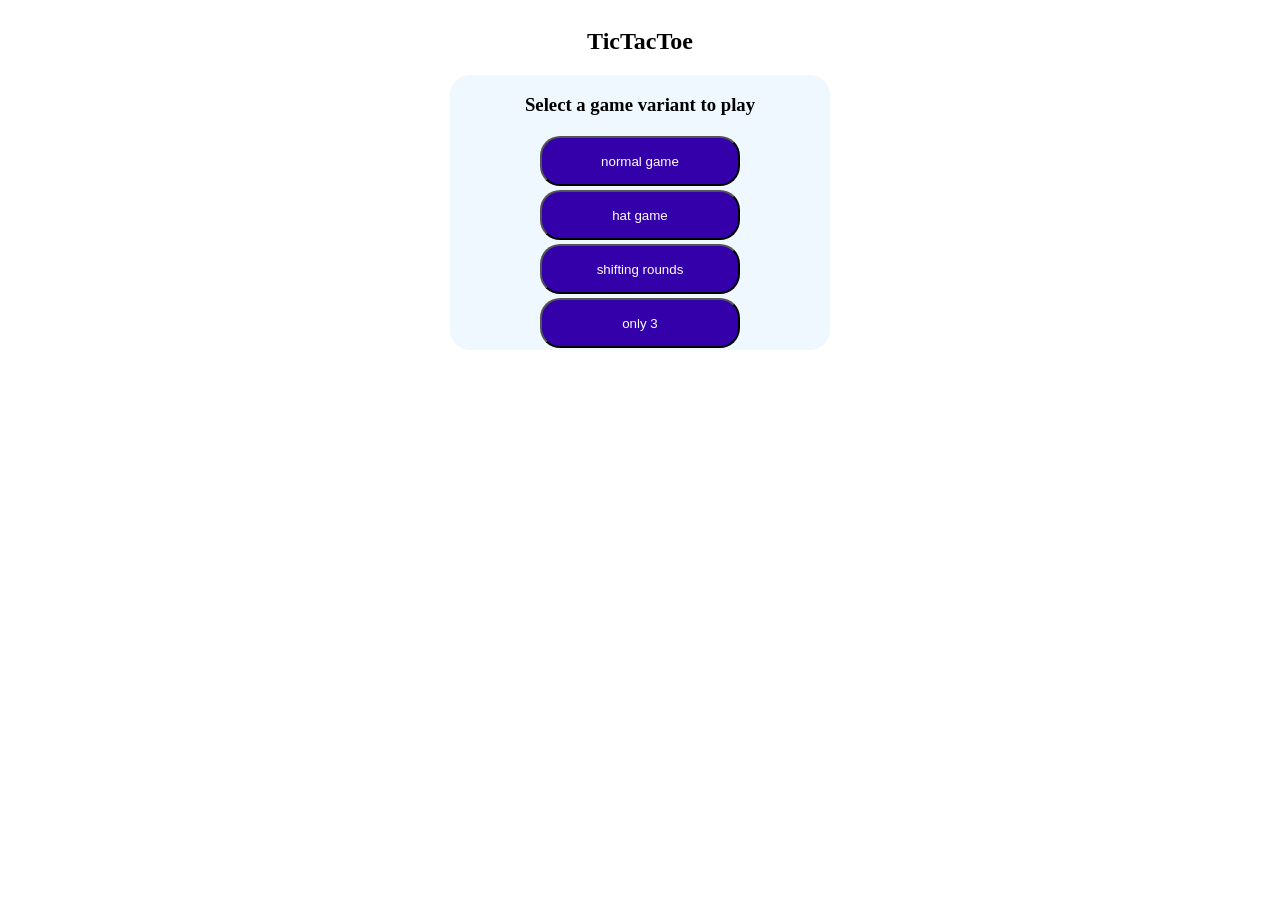
<file: index.html>
<!DOCTYPE html>
<html lang="en">
<head>
    <meta charset="UTF-8">
    <meta name="viewport" content="width=device-width, initial-scale=1.0">
    <title>TicTacToe</title>
    <link rel="stylesheet" href="stylesheet.css">
</head>
<body>
    <div class="pageShell">
        <section id="pageHeader">
            <h1>
                TicTacToe
            </h1>
        </section>
    
        <section id="gameSelection" class="indexSection">
            <h3>Select a game variant to play</h3>
            <div class="selectionDiv">
                <button type="submit" class="gameSelectionBtn" onclick="gotoPage('normalGame')">normal game</button>
                <button type="submit" class="gameSelectionBtn" onclick="gotoPage('hatGame')">hat game</button>
                <button type="submit" class="gameSelectionBtn" onclick="gotoPage('shiftingRounds')">shifting rounds</button>
                <button type="submit" class="gameSelectionBtn" onclick="gotoPage('only3')">only 3</button>
            </div>
        </section>
    </div>

    <script>
        function gotoPage(p) {
            switch(p){
                case('normalGame'):
                    window.location.href = "normal_game.html";
                    break;
                case('hatGame'):
                    window.location.href = "hat_game.html";
                    break;
                case('shiftingRounds'):
                    window.location.href = "shifting_rounds.html";
                    break;
                case('only3'):
                    window.location.href = "only_3.html";
                    break;
                default:
                    window.location.href = "";
                    break;
            }
        }
    </script>
</body>
</html>
</file>
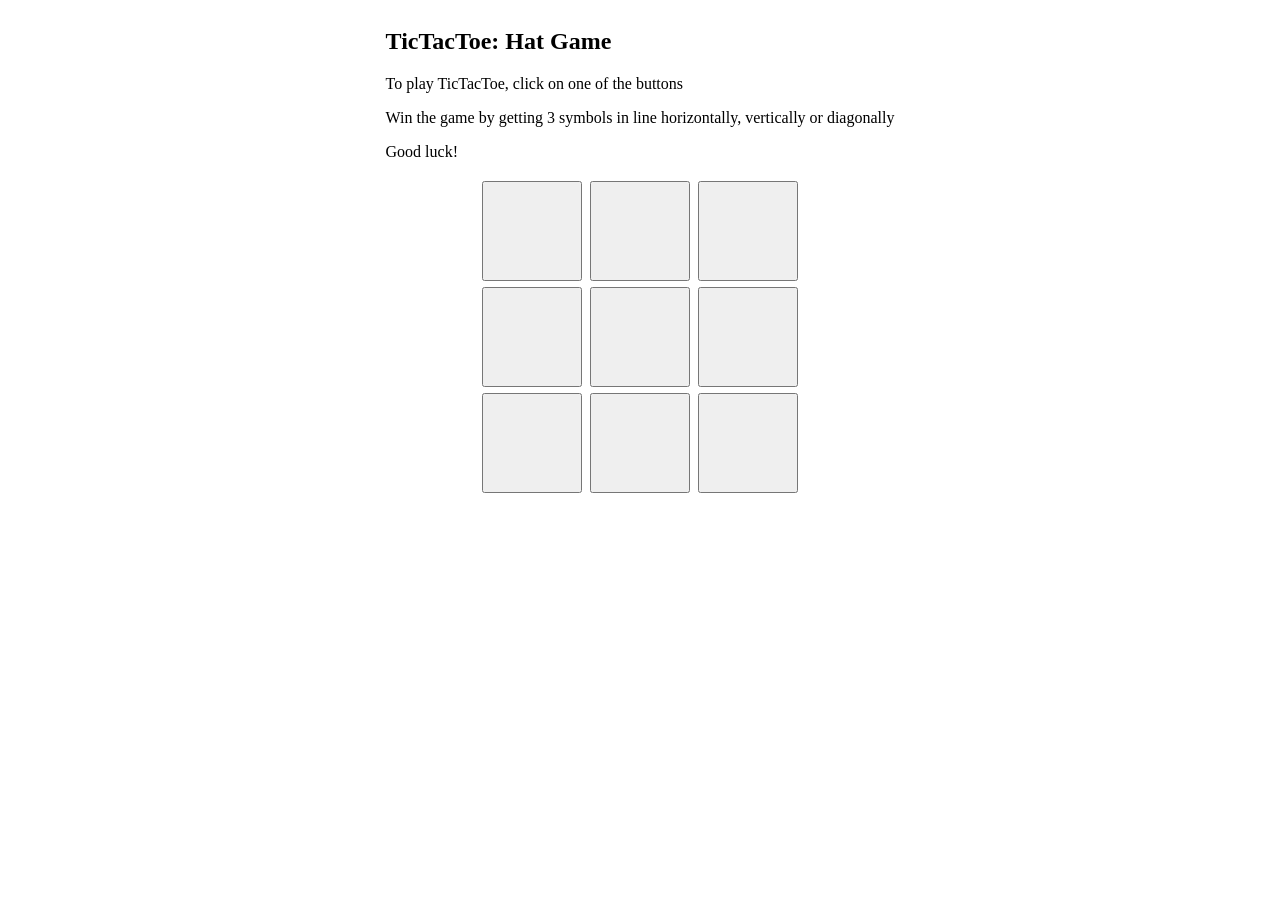
<file: hat_game.html>
<!DOCTYPE html>
<html lang="en">
<head>
    <meta charset="UTF-8">
    <meta name="viewport" content="width=device-width, initial-scale=1.0">
    <title>TicTacToe</title>
    <link rel="stylesheet" href="stylesheet.css">
</head>
<body>
    <div class="pageShell">
        <section class="gameSection" id="introduction">
            <h1>TicTacToe: Hat Game</h1>
            <p>To play TicTacToe, click on one of the buttons</p>
            <p>Win the game by getting 3 symbols in line horizontally, vertically or diagonally</p>
            <p>Good luck!</p>
        </section>

        <section id="gameSection">
            <div class="btnRows" id="row1">
                <button class="ingameBtn"></button>
                <button class="ingameBtn"></button>
                <button class="ingameBtn"></button>
            </div>
            <div class="btnRows" id="row2">
                <button class="ingameBtn"></button>
                <button class="ingameBtn"></button>
                <button class="ingameBtn"></button>
            </div>
            <div class="btnRows" id="row3">
                <button class="ingameBtn"></button>
                <button class="ingameBtn"></button>
                <button class="ingameBtn"></button>
            </div>
        </section>

    </div>
</body>
</html>
</file>
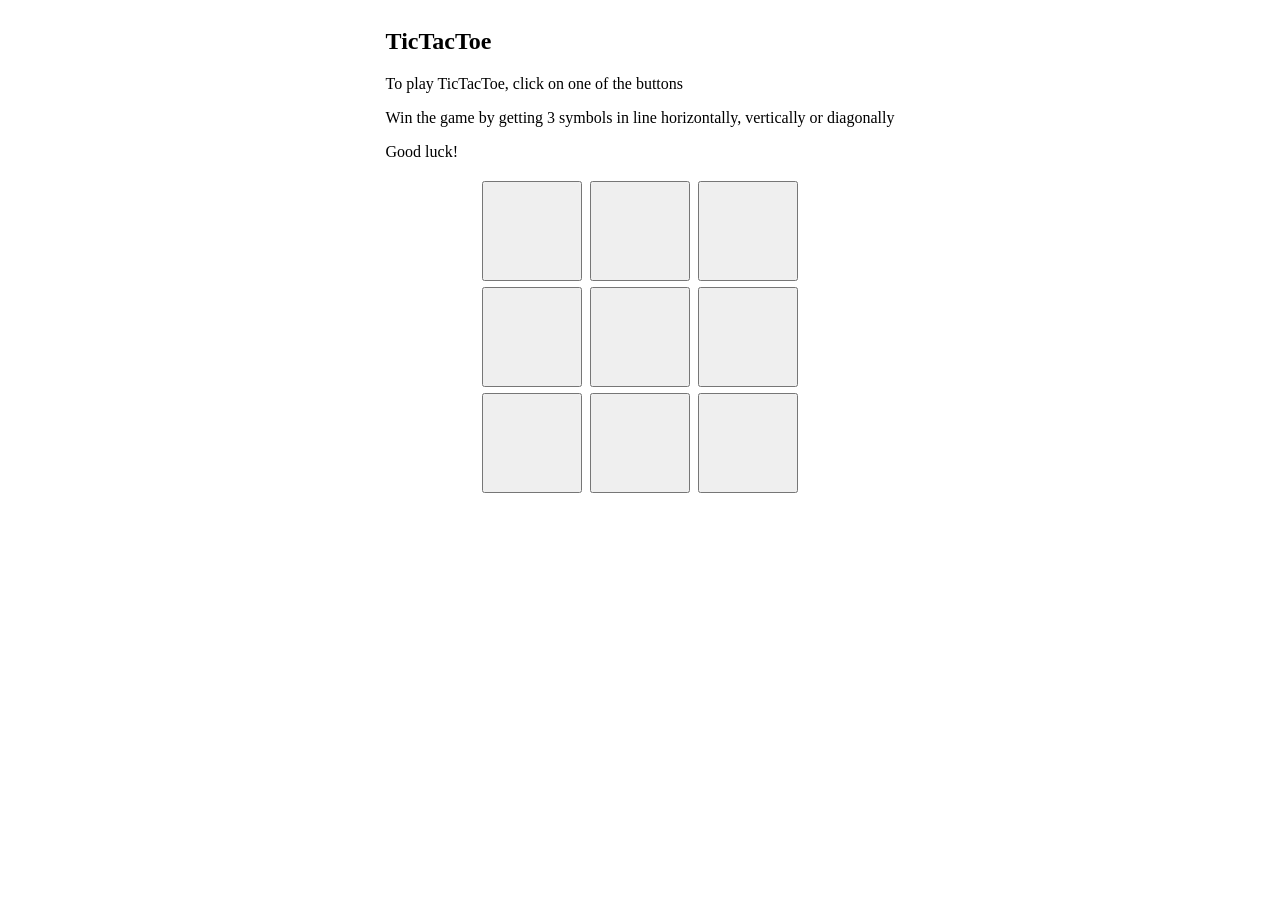
<file: normal_game.html>
<!DOCTYPE html>
<html lang="en">
<head>
    <meta charset="UTF-8">
    <meta name="viewport" content="width=device-width, initial-scale=1.0">
    <title>Document</title>
    <link rel="stylesheet" href="stylesheet.css">
</head>
<body>
    <div class="pageShell">
        <section id="introduction">
            <h1>TicTacToe</h1>
            <p>To play TicTacToe, click on one of the buttons</p>
            <p>Win the game by getting 3 symbols in line horizontally, vertically or diagonally</p>
            <p>Good luck!</p>
        </section>

        <section id="gameSection">
            <div class="btnRows" id="row1">
                <button class="ingameBtn"></button>
                <button class="ingameBtn"></button>
                <button class="ingameBtn"></button>
            </div>
            <div class="btnRows" id="row2">
                <button class="ingameBtn"></button>
                <button class="ingameBtn"></button>
                <button class="ingameBtn"></button>
            </div>
            <div class="btnRows" id="row3">
                <button class="ingameBtn"></button>
                <button class="ingameBtn"></button>
                <button class="ingameBtn"></button>
            </div>
        </section>

    </div>
</body>
</html>
</file>
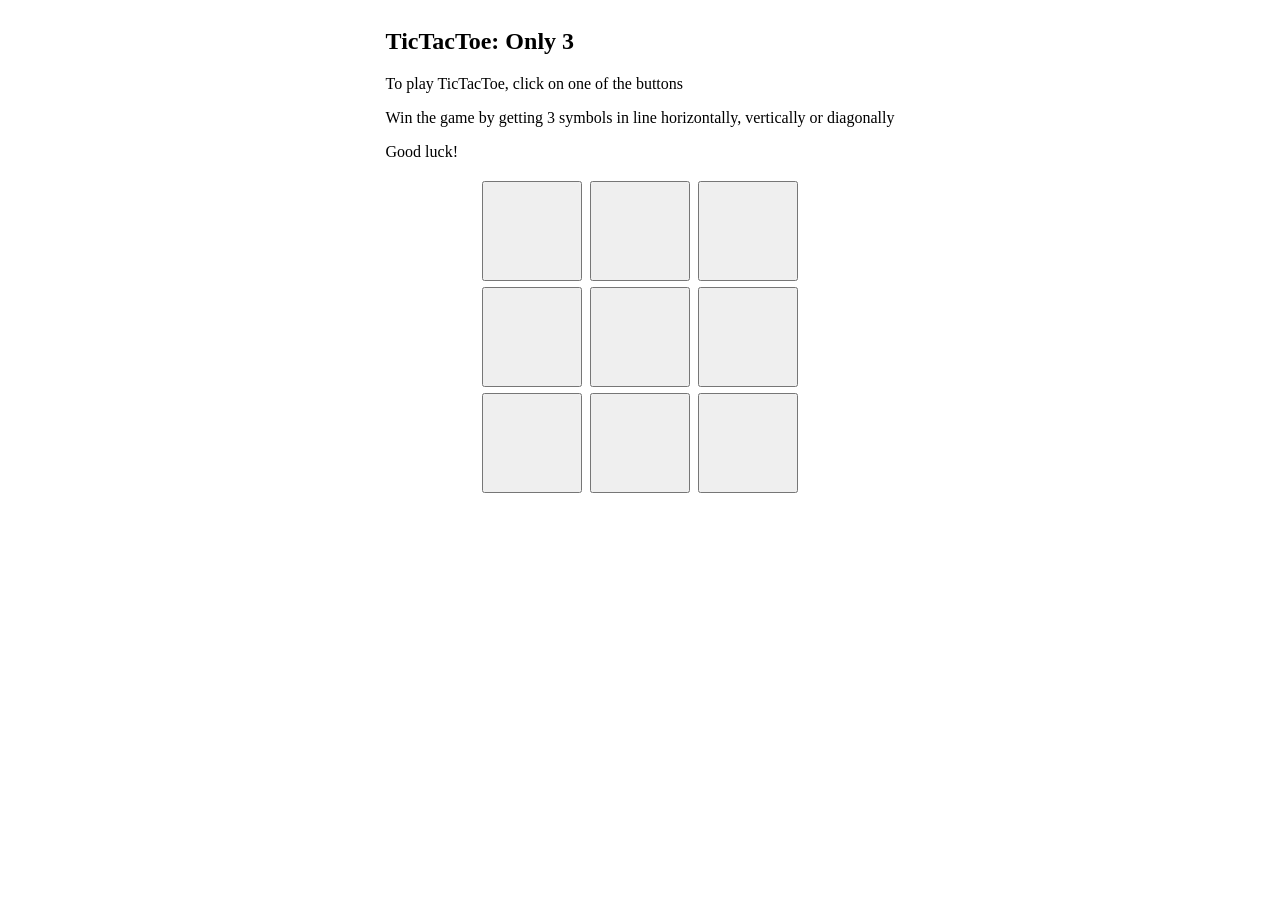
<file: only_3.html>
<!DOCTYPE html>
<html lang="en">
<head>
    <meta charset="UTF-8">
    <meta name="viewport" content="width=device-width, initial-scale=1.0">
    <title>TicTacToe</title>
    <link rel="stylesheet" href="stylesheet.css">
</head>
<body>
    <div class="pageShell">
        <section class="gameSection" id="introduction">
            <h1>TicTacToe: Only 3</h1>
            <p>To play TicTacToe, click on one of the buttons</p>
            <p>Win the game by getting 3 symbols in line horizontally, vertically or diagonally</p>
            <p>Good luck!</p>
        </section>

        <section id="gameSection">
            <div class="btnRows" id="row1">
                <button class="ingameBtn"></button>
                <button class="ingameBtn"></button>
                <button class="ingameBtn"></button>
            </div>
            <div class="btnRows" id="row2">
                <button class="ingameBtn"></button>
                <button class="ingameBtn"></button>
                <button class="ingameBtn"></button>
            </div>
            <div class="btnRows" id="row3">
                <button class="ingameBtn"></button>
                <button class="ingameBtn"></button>
                <button class="ingameBtn"></button>
            </div>
        </section>

    </div>
</body>
</html>
</file>
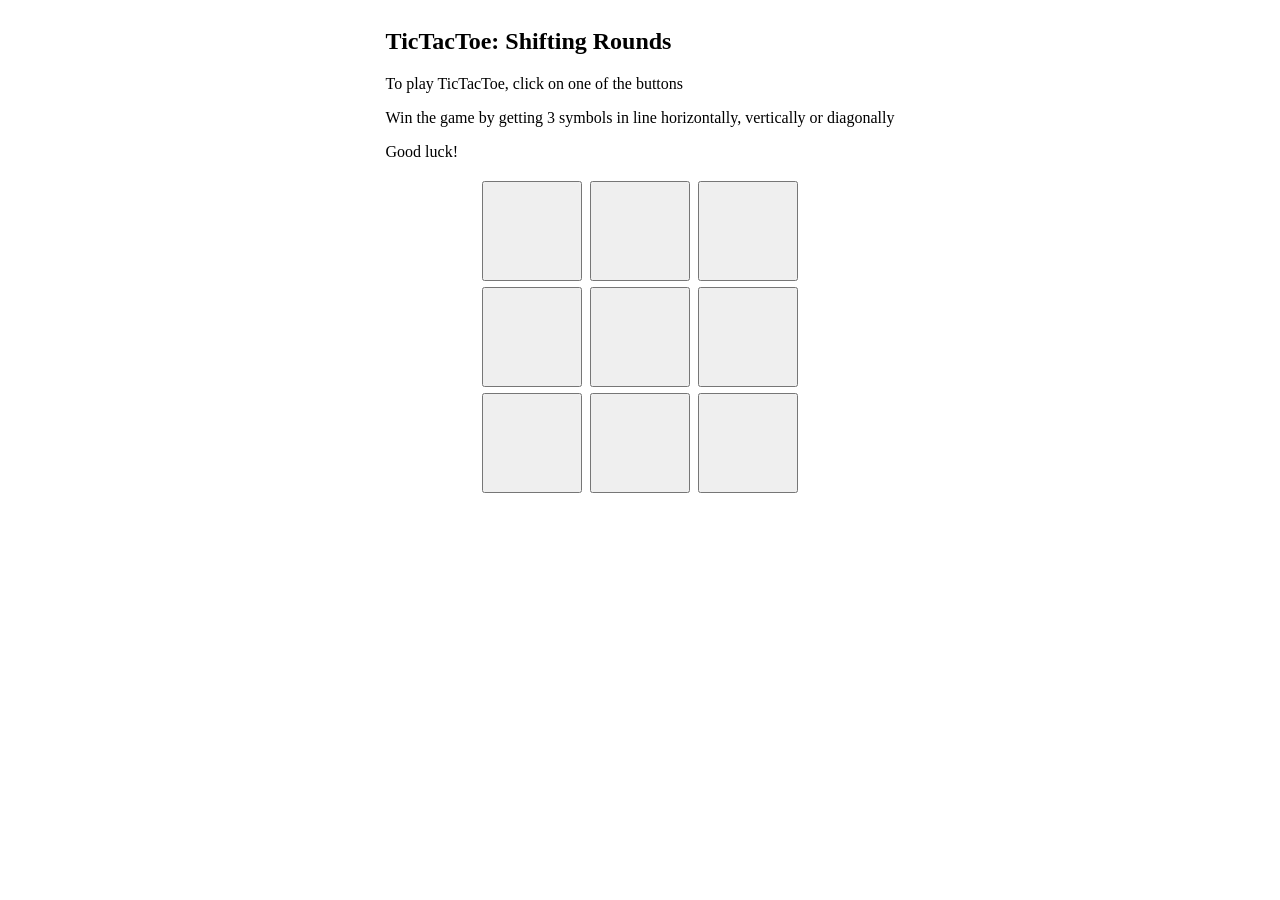
<file: shifting_rounds.html>
<!DOCTYPE html>
<html lang="en">
<head>
    <meta charset="UTF-8">
    <meta name="viewport" content="width=device-width, initial-scale=1.0">
    <title>TicTacToe</title>
    <link rel="stylesheet" href="stylesheet.css">
</head>
<body>
    <div class="pageShell">
        <section class="gameSection" id="introduction">
            <h1>TicTacToe: Shifting Rounds</h1>
            <p>To play TicTacToe, click on one of the buttons</p>
            <p>Win the game by getting 3 symbols in line horizontally, vertically or diagonally</p>
            <p>Good luck!</p>
        </section>

        <section id="gameSection">
            <div class="btnRows" id="row1">
                <button class="ingameBtn"></button>
                <button class="ingameBtn"></button>
                <button class="ingameBtn"></button>
            </div>
            <div class="btnRows" id="row2">
                <button class="ingameBtn"></button>
                <button class="ingameBtn"></button>
                <button class="ingameBtn"></button>
            </div>
            <div class="btnRows" id="row3">
                <button class="ingameBtn"></button>
                <button class="ingameBtn"></button>
                <button class="ingameBtn"></button>
            </div>
        </section>

    </div>
</body>
</html>
</file>
<file: stylesheet.css>
.pageShell {
    width: 100%;
    display: flex;
    flex-direction: column;
    justify-content: center;
    align-items: center;
}

.selectionDiv {
    display: flex;
    flex-direction: column;
    width: 100%;
    align-items: center;
}

.indexSection {
    width: 30%;
    display: flex;
    flex-direction: column;
    align-items: center;
    background-color: aliceblue;
    border-radius: 20px;

}

.gameSelectionBtn {
    background-color: #3300aa;
    width: 200px;
    height: 50px;
    border-radius: 20px;
    color: #ffffff;
    margin: 2px;
}

.btnRows {
    margin: 2px;
}

.ingameBtn {
    width: 100px;
    height: 100px;
    margin: 2px;
}

#pageHeader {
    display: flex;
    justify-content: center;
}
</file>
